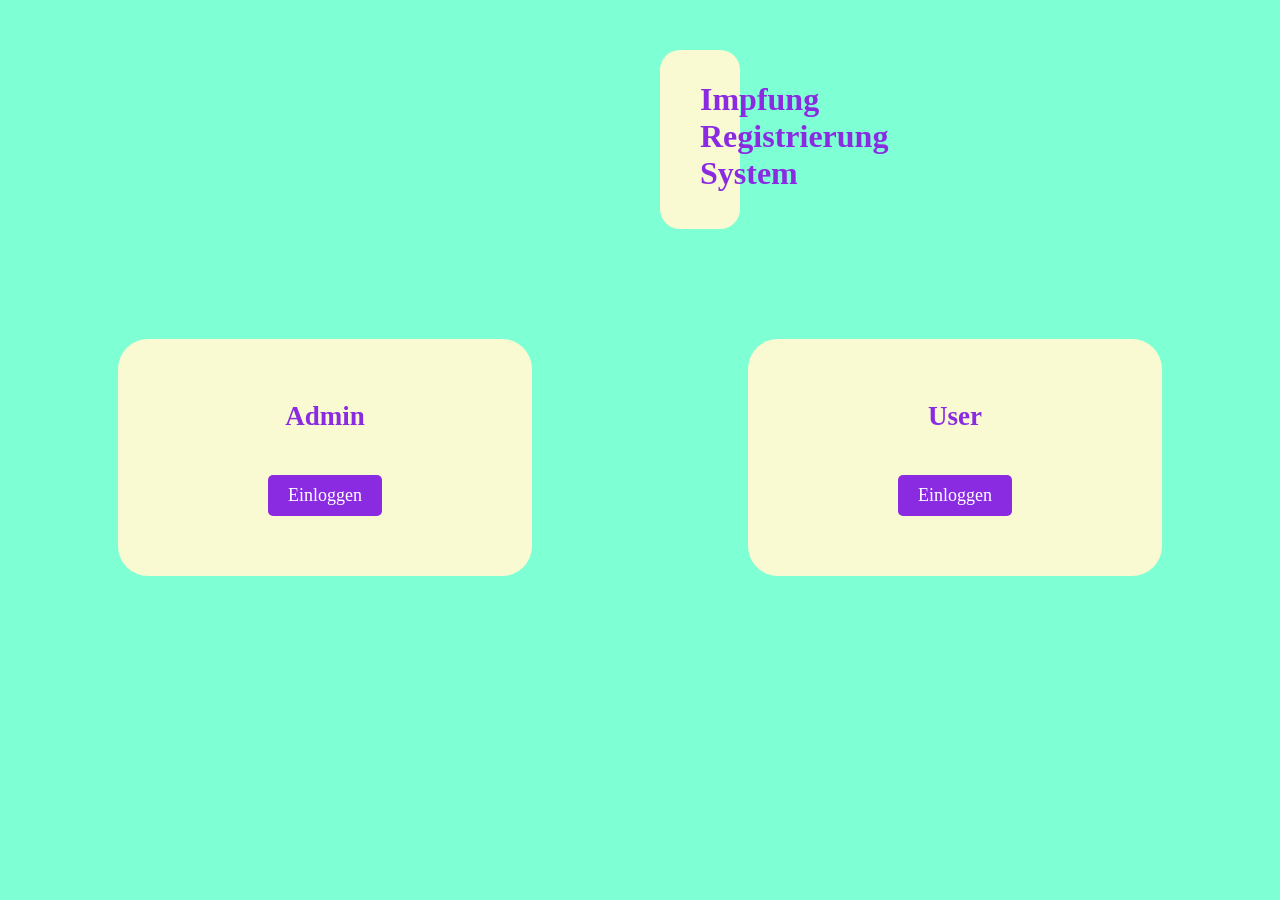
<file: Corona_Web/src/main/webapp/index.html>
<!DOCTYPE html>
<html lang="en">
<head>
  <meta charset="UTF-8">
  <title>BuchungsSystem</title>
  <link rel="stylesheet"  href="index.css">

</head>
<body>

<div class="upper">
  <h1>Impfung Registrierung System</h1>
</div>
<div class="lower">
  <div class="lower_container">
    <h2>Admin</h2>
    <!--        <p>Manage vaccination centers here.</p>-->
    <a href="admin_login.html">Einloggen</a>
  </div>
  <div class="lower_container">
    <h2>User</h2>
    <a href="user_login.html">Einloggen</a>
  </div>
</div>


</body>
</html>
</file>
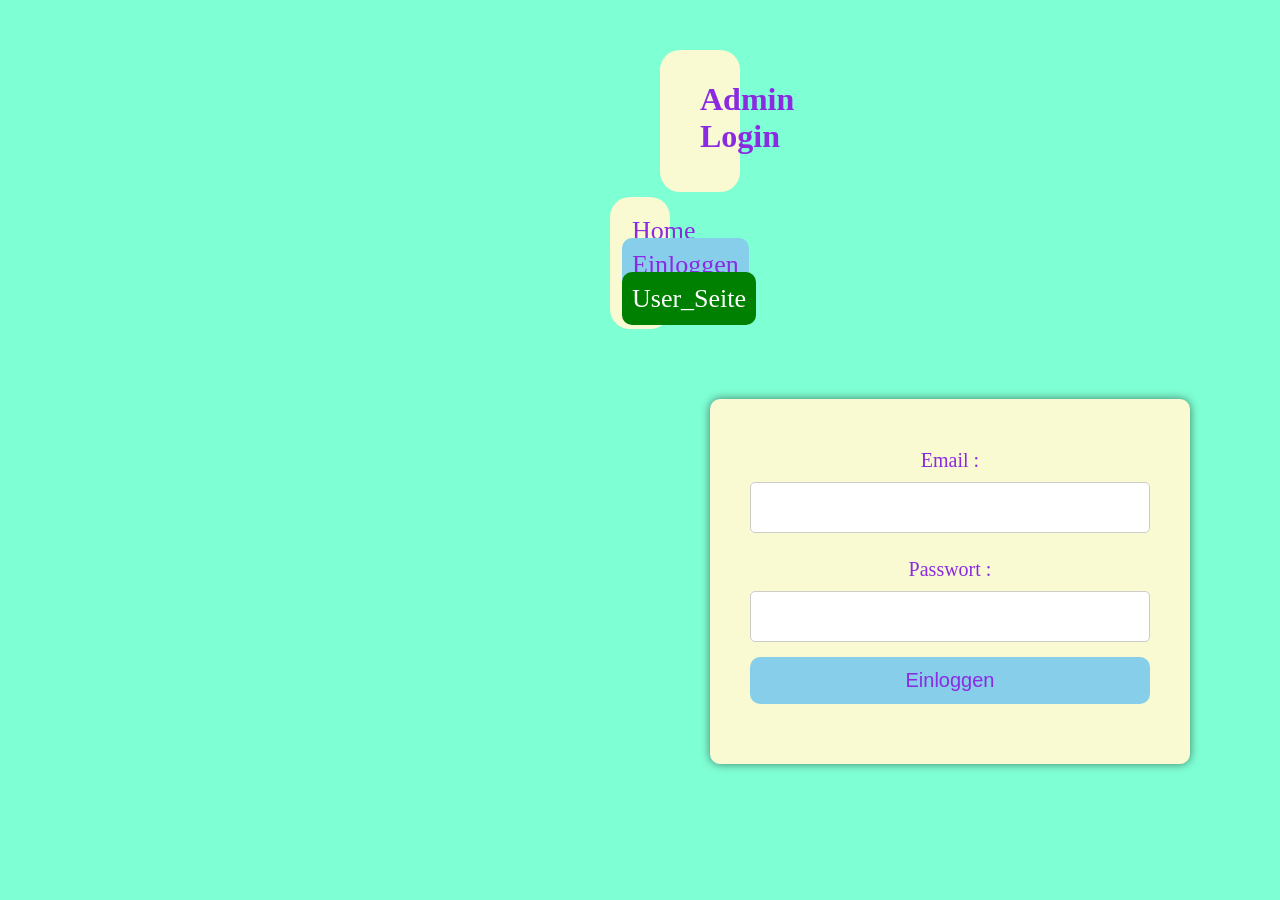
<file: Corona_Web/src/main/webapp/admin_login.html>
<!DOCTYPE html>
<html lang="en">
<head>
    <meta charset="UTF-8">
    <title>Admin Seite</title>
    <link rel="stylesheet" href="login-registration.css">
</head>
<body>

    <div class="upper">
        <h1>Admin Login</h1></div>
</div>

<div class="upper-nav">
   <nav>
       <a href="index.html">Home</a>

       <a href="#" class="active" >Einloggen</a>
       <a href="user_login.html" class="roll">User_Seite</a>

   </nav>
</div>

<div class="container">

    <form action="adminLoginServlet" method="post"> <!-- Change method to "post" -->

        <label for="email">Email :</label>
        <input type="text" id="email" name="email" required><br>
        <label for="password">Passwort :</label>
        <input type="password" id="password" name="password" required><br>
        <button type="submit">Einloggen</button>
    </form>
    <p id="error-container" class="error-container" style="color:red;
    font-size: 20px;
    font-family: Comic Sans MS">
    </p>


</div>


<script>
    // Get the query string from the URL
    const queryString = window.location.search;

    // Parse the query string
    const urlParams = new URLSearchParams(queryString);

    const error= urlParams.get("error");


    // Check if the 'error' parameter is set and equals 1
    if (error === "1") {
        const errors = document.getElementById("error-container");
        errors.textContent = "Falsche Email oder Passwort!";
    }
</script>
</body>
</html>
</file>
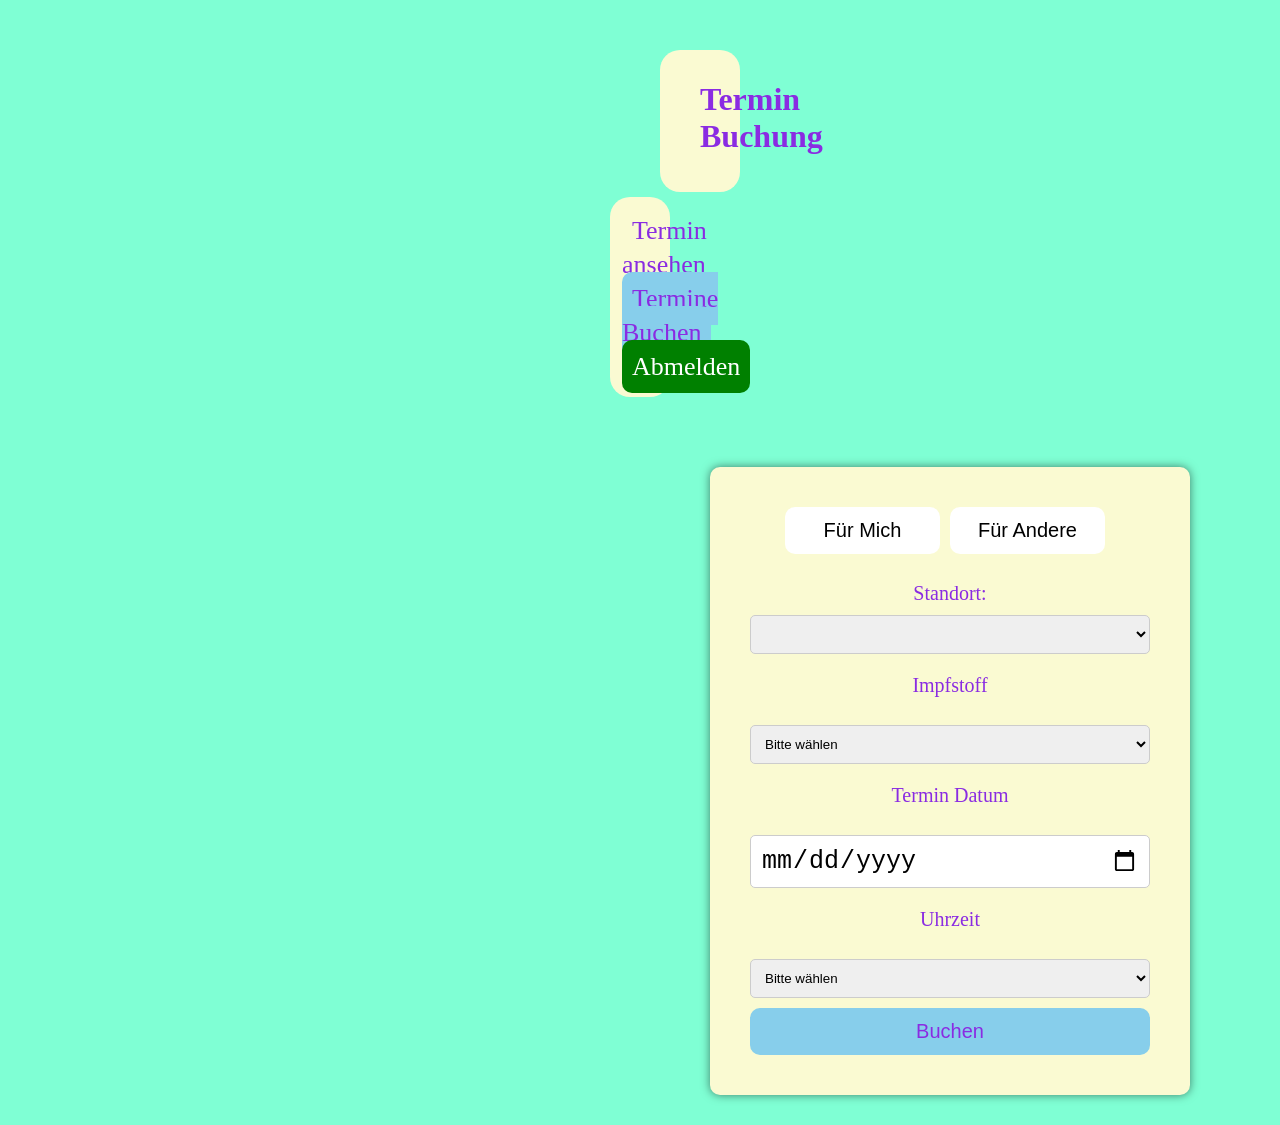
<file: Corona_Web/src/main/webapp/buchen.html>
<!DOCTYPE html>
<html lang="en">
<head>
    <meta charset="UTF-8">

    <title>Termin Buchen</title>
    <link rel="stylesheet" type="text/css" href="login-registration.css">
    <link rel="stylesheet" type="text/css" href="buchen.css">
</head>
<body>

<div class="upper">

    <h1>Termin Buchung</h1>

</div>

<div class="upper-nav">
    <nav>
        <a href="listtermine.html">Termin ansehen</a>
        <a href="#" class="active">Termine Buchen</a>
        <a href="logout" class="roll">Abmelden</a>

    </nav>
</div>

    <div class="container">
        <div class="up">
            <button id="leftup" value="go">Für Mich</button>
            <button id="rightup" value="get">Für Andere</button>

        </div><br>
        <form action="BuchenServlet" method="post">

            <div id="extrainfo" style="display:none">

            <label for="vname">Vorname</label><br>
            <input type="text" name="vname" id="vname"  class="input"><br>

            <label for="nname">Nachname</label><br>
            <input type="text" name="nname" id="nname"  class="input"><br>

                <label for="address">Addresse</label><br>
                <input type="text" name="address" id="address"  class="input"><br>

            </div>

            <label for="ort">Standort:</label>
            <select id="ort" name="ort" required class="input" onchange="getVaccinesAndTimeSlots(this.value)" >
                <!-- Weitere Standorte hier einfügen -->
            </select>

            <label for="impfung">Impfstoff</label><br>
            <select id="impfung" name="impfung" required class="input">
                <option value="">Bitte wählen</option>
            </select><br>

            <label for="date">Termin Datum</label><br>
            <input type="date" id="date" name="date" required class="input"><br>

            <label for="zeit">Uhrzeit</label><br>
            <select id="zeit" name="zeit"  required class="input">
                <option value="">Bitte wählen</option>
            </select>
            <br>
            <button type="submit" value="Buchen">Buchen</button>
        </form>
    </div>
<script type="text/javascript" src="buchen.js"></script>
</body>
</html>
</file>
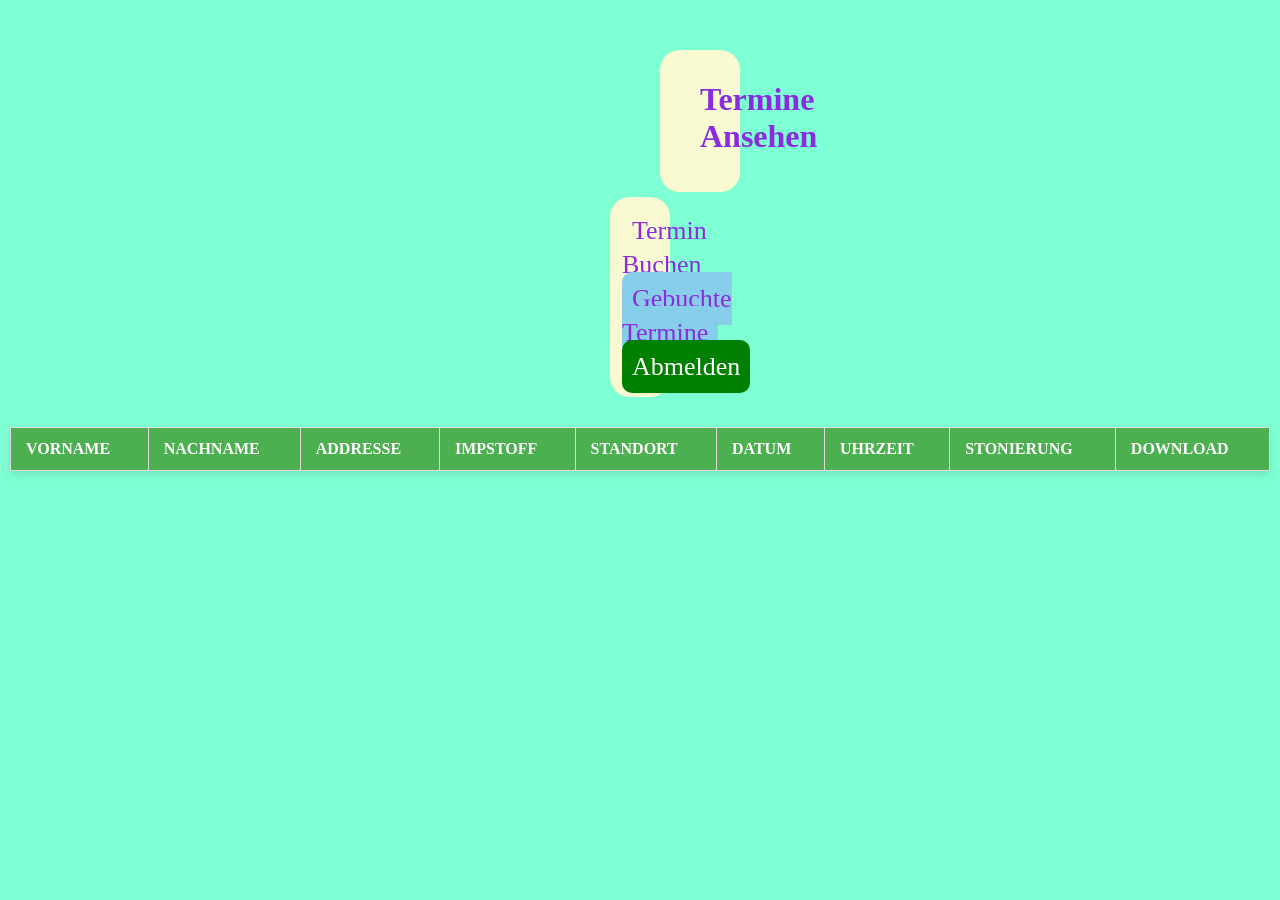
<file: Corona_Web/src/main/webapp/listtermine.html>
<!DOCTYPE html>
<html lang="en">
<head>
    <meta charset="UTF-8">
  <title>Termin Ansehen</title>
  <link rel="stylesheet" type="text/css" href="login-registration.css">
  <link rel="stylesheet" type="text/css" href="buchen.css">

</head>
<body>

<div class="upper">

  <h1>Termine Ansehen</h1>

</div>

<div class="upper-nav">
  <nav>
    <a href="buchen.html">Termin Buchen</a>
    <a href="#" class="active"> Gebuchte Termine</a>
    <a href="logout" class="roll">Abmelden</a>

  </nav>
</div>
<table>
<tr>  <th>Vorname</th>
  <th>Nachname</th>
  <th>Addresse</th>
  <th>Impstoff</th>
  <th>Standort</th>
  <th>Datum</th>
  <th>Uhrzeit</th>
  <th>Stonierung</th>
  <th>Download</th>
</tr>

</table>
</body>
</html>
</file>
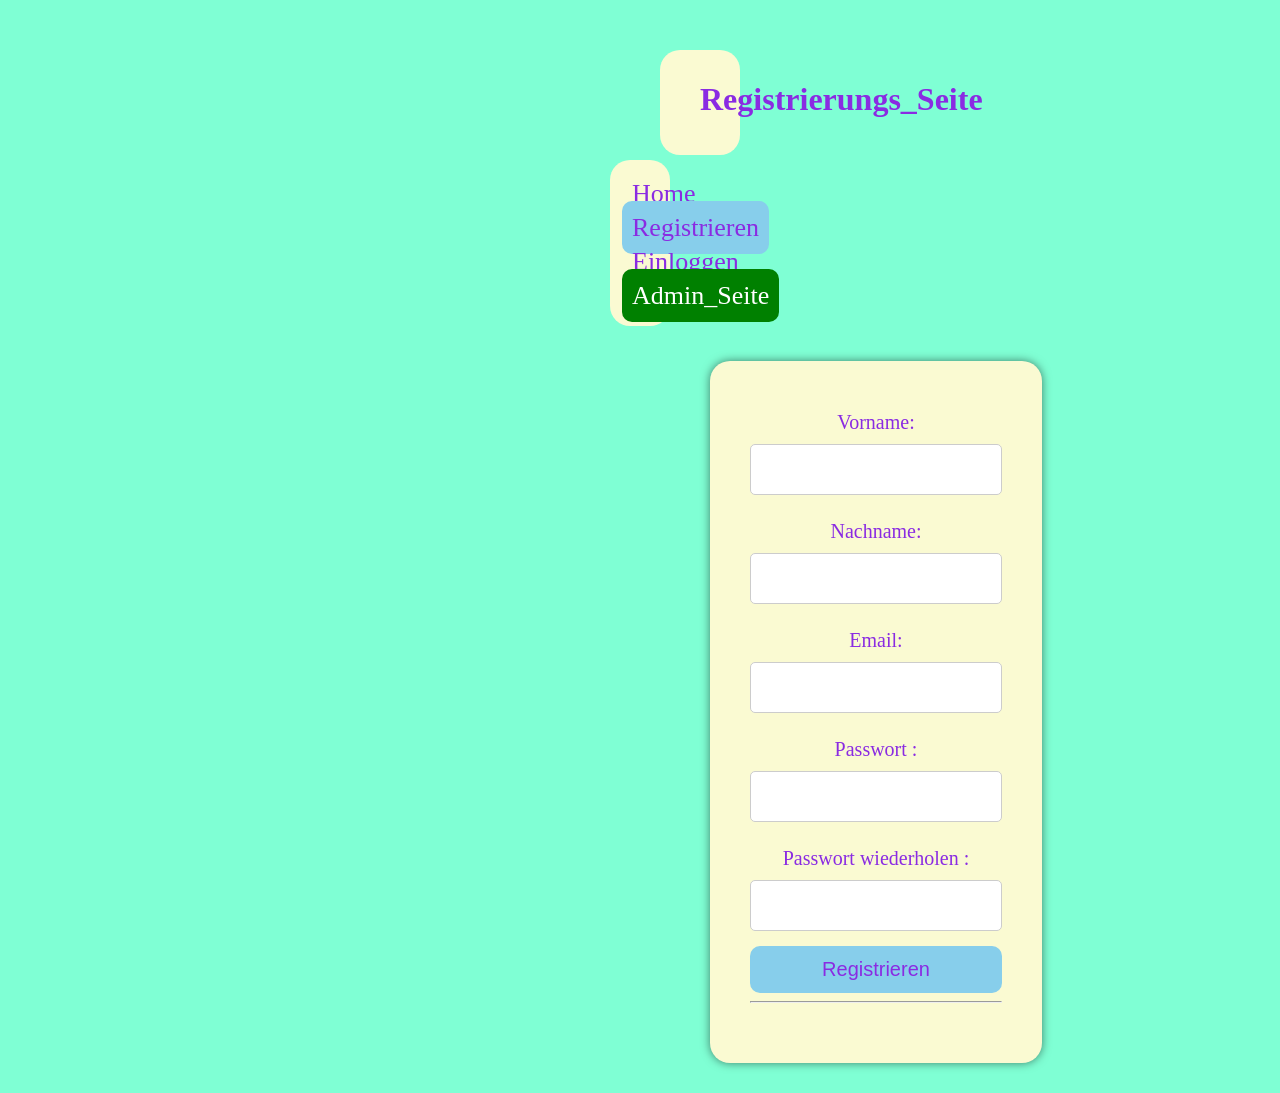
<file: Corona_Web/src/main/webapp/registrieren.html>
<!DOCTYPE html>
<html lang="en">
<head>
    <meta charset="UTF-8">
    <title>Registrierung</title>
    <link rel="stylesheet" href="login-registration.css">

</head>
<body>

    <div class="upper">
        <h1>Registrierungs_Seite</h1></div>
</div>

<div class="upper-nav">
    <nav>
        <a href="index.html">Home</a>
        <a href="#" class="active">Registrieren</a>
        <a href="user_login.html">Einloggen</a>
        <a href="admin_login.html" class="roll">Admin_Seite</a>

    </nav>
</div>



<div class="container_registrieren">

    <form action="registrierenServlet" method="post">

        <label for="vname">Vorname:</label>
        <input type="text" id="vname" name="vname"  required><br>
        <label for="nname">Nachname:</label>
        <input type="text" id="nname" name="nname"  required><br>
        <label for="email">Email:</label>
        <input type="text" id="email" name="email" required><br>
        <label for="password">Passwort :</label>
        <input type="password" id="password" name="password" required><br>

        <label for="password2">Passwort wiederholen :</label>
        <input type="password" id="password2" name="password2" required><br>
        <button type="submit">Registrieren</button>
        <br>

    </form>
    <hr>
    <p id="error-container" class="error-container" style="color:red;
    font-size: 20px;
    font-family: Comic Sans MS">
    </p>

</div>

    <script>
        // Get the query string from the URL
        const queryString = window.location.search;

        // Parse the query string
        const urlParams = new URLSearchParams(queryString);

        const error= urlParams.get("error");


        // Check if the 'error' parameter is set and equals 1
        if (error === "1") {
            const errors = document.getElementById("error-container");
            errors.textContent = "Registration nicht Erfolgreich";

        }
        else if(error === "4"){
            const errors = document.getElementById("error-container");
            errors.textContent = "Passwörter stimmen nicht überein";

        }
        else if(error==="2"){
            const errors = document.getElementById("error-container");
            errors.textContent = "Email schon registriert!";
        }
        else if(error==="3"){

            // Access the error container element
            const errors = document.getElementById("error-container");

            if (errors) {
                // Set the main success message
                errors.innerHTML = "Registrierung Erfolgreich!<br>";
                errors.style.color = "green";

                const link = document.createElement("a");
                link.href = "user_login.html";

                // Create a new <button> element and apply the CSS class
                const button = document.createElement("button");
                button.textContent = "Einloggen!";
                button.className = "button"; // Replace with your CSS class name

                // Append the button inside the link
                link.appendChild(button);

                // Append the link (with the button) to the error container
                errors.appendChild(link);
            }

        }

    </script>



</body>
</html>
</file>
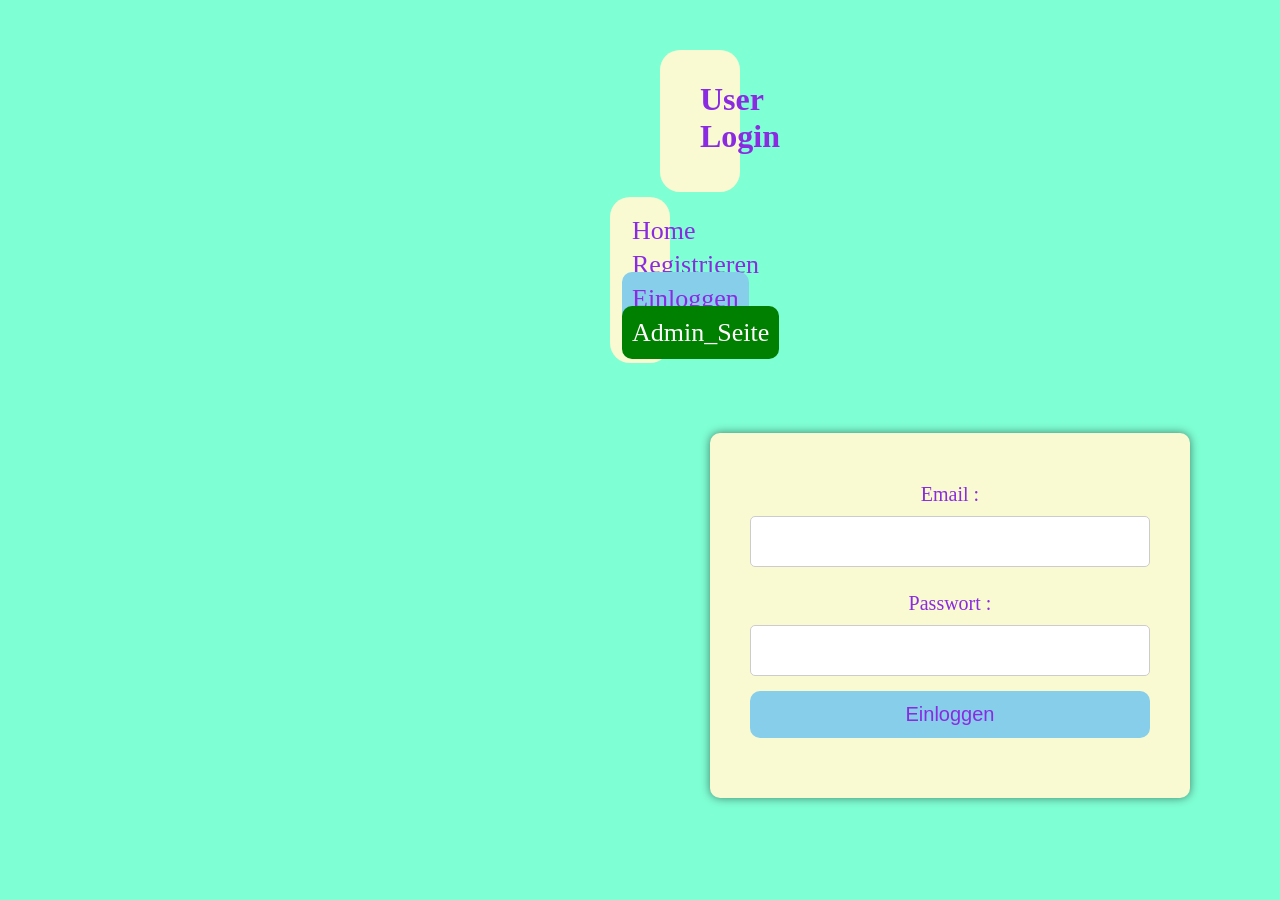
<file: Corona_Web/src/main/webapp/user_login.html>
<!DOCTYPE html>
<html lang="en">
<head>
  <meta charset="UTF-8">
  <title>Admin Seite</title>
  <link rel="stylesheet" href="login-registration.css">
</head>
<body>

  <div class="upper">
    <h1>User Login</h1>
  </div>


<div class="upper-nav">
  <nav>
    <a href="index.html">Home</a>
    <a href="registrieren.html">Registrieren</a>
    <a href="#" class="active" >Einloggen</a>
    <a href="admin_login.html" class="roll">Admin_Seite</a>

  </nav>
</div>

<div class="container">

  <form action="userLoginServlet" method="post">

    <label for="email">Email :</label>
    <input type="text" id="email" name="email" required><br>
    <label for="password">Passwort :</label>
    <input type="password" id="password" name="password" required><br>
    <button type="submit">Einloggen</button>
  </form>
<p id="error-container" class="error-container" style="color:red;
    font-size: 20px;
    font-family: Comic Sans MS">
</p>


</div>

  <script>
    // Get the query string from the URL
    const queryString = window.location.search;


    // Parse the query string
    const urlParams = new URLSearchParams(queryString);

    const error= urlParams.get("error");
    console.log("Error parameter:", error); // Debugging: Log the error parameter

    // Check if the 'error' parameter is set and equals 1
    if (error === "1") {
      const errors = document.getElementById("error-container");
      errors.textContent = "Falsche Email oder Passwort!";
    }
  </script>



</body>
</html>
</file>
<file: Corona_Web/src/main/webapp/index.css>
body {
    background: aquamarine;
    padding: 0px;
    margin: 10px;
}


.upper {
    text-align: center;
    color: blueviolet;
    border-radius: 20px;
    background: lightgoldenrodyellow;
    font-family: Comic Sans Ms;
    padding: 10px 40px 15px 40px;
    margin: 50px 650px 90px 650px;
}

.lower {
    font-family: Comic Sans Ms;
    display: flex;
    flex-direction: row;
    color: blueviolet;
    font-size: large;
    justify-content: space-around;

}

.lower_container {
    border-radius: 30px;
    padding: 40px 150px 60px 150px;
    background: lightgoldenrodyellow;
    margin: 20px;
    text-align: center;
}

.lower_container a {
    display: inline-block;
    margin-top: 20px;
    padding: 10px 20px;
    text-decoration: none;
    border-radius: 5px;
    background-color: blueviolet;
    color: #fff;
    transition: background-color 0.3s;
}

.lower_container a:hover {

    text-transform: uppercase;
}
</file>
<file: Corona_Web/src/main/webapp/login-registration.css>
body {
    background: aquamarine;
    padding: 0px;
    margin: 10px;
}

.upper {
    text-align: center;
    color: blueviolet;
    border-radius: 20px;
    background: lightgoldenrodyellow;
    font-family: Comic Sans Ms;
    padding: 10px 40px 15px 40px;
    margin: 50px 650px 0px 650px;
}

.upper-nav {
    border-radius: 20px;
    padding: 5px 600px 10px 600px;
    font-size:30px;
}


nav {background :lightgoldenrodyellow;
    padding:15px 12px 15px 12px;
    text-align:center;
    margin:0px;
    border-radius:20px
}


nav a {color:blueviolet;
    text-decoration:none;
    padding:12px 10px 12px 10px;
    margin:0px;
border-radius: 10px;
}


nav a:hover {background-color:skyblue;}


.active{
    background:skyblue;
}


.roll{
    color: #ffffff;
    background:green;
}


.roll:hover{
    background:#006400;
    color: #ffffff;
}


.container {
    width: 80%;
    max-width: 400px;
    padding: 40px;
    border-radius: 10px;
    box-shadow: 0 0 10px rgba(0, 0, 1, 0.5);
    background-color: lightgoldenrodyellow;
    text-align: center;
    margin:60px 700px 30px 700px;
}


.container_registrieren {
    width: 20%;
    max-width: 500px;
    padding: 40px;
    border-radius: 20px;
    box-shadow: 0 0 10px rgba(0, 0, 1, 0.5);
    background-color: lightgoldenrodyellow;
    text-align: center;
    margin: 25px 700px 30px 700px;
}


label {
    display: block;
    margin: 10px 0;
    color: blueviolet;
    font-size:20px;
}


input {
    width: 100%;
    padding: 10px;
    margin-bottom: 15px;
    box-sizing: border-box;
    border: 1px solid #ccc;
    border-radius: 5px;
    font-size: 25px;
}


button{
    width: 100%;
    padding: 12px;
    background-color:skyblue;
    color: blueviolet;
    border: none;
    border-radius: 10px;
    font-size: 20px;

}

button:hover{
    background-color: gold;
}

 a {
    color:blueviolet;
    text-decoration:none;
    font-size:26px;
}

a:hover{
    color:blue;
}
</file>
<file: Corona_Web/src/main/webapp/buchen.css>
.input{
    width: 100%;
    padding: 10px;
    margin-bottom: 10px;
    border: 1px solid #ccc;
    border-radius: 5px;
    box-sizing: border-box;
}

.up {
    width: 80%;
    display: flex;
    margin-left:35px;
}

#rightup{
margin-left: 10px;
}
.up button {
    width: 100%;
    padding: 12px;
    background-color:white;
    color: black;
    border: none;
    border-radius: 10px;
    font-size: 20px;

}

.up button:hover{
    background-color: skyblue;
}

table {
    width: 100%;

    border-collapse: collapse;
    margin: 20px 0;
    font-size: 16px;
    text-align: left;
    box-shadow: 0 4px 8px rgba(0, 0, 0, 0.1);
}

th, td {
    padding: 12px 15px;
    border: 1px solid #ddd;
}

th {
    background-color: #4CAF50;
    color: white;
    text-transform: uppercase;
    font-weight: bold;
}

tr {
    transition: background-color 0.3s ease;
}


td {
    color: #333;
}
</file>
